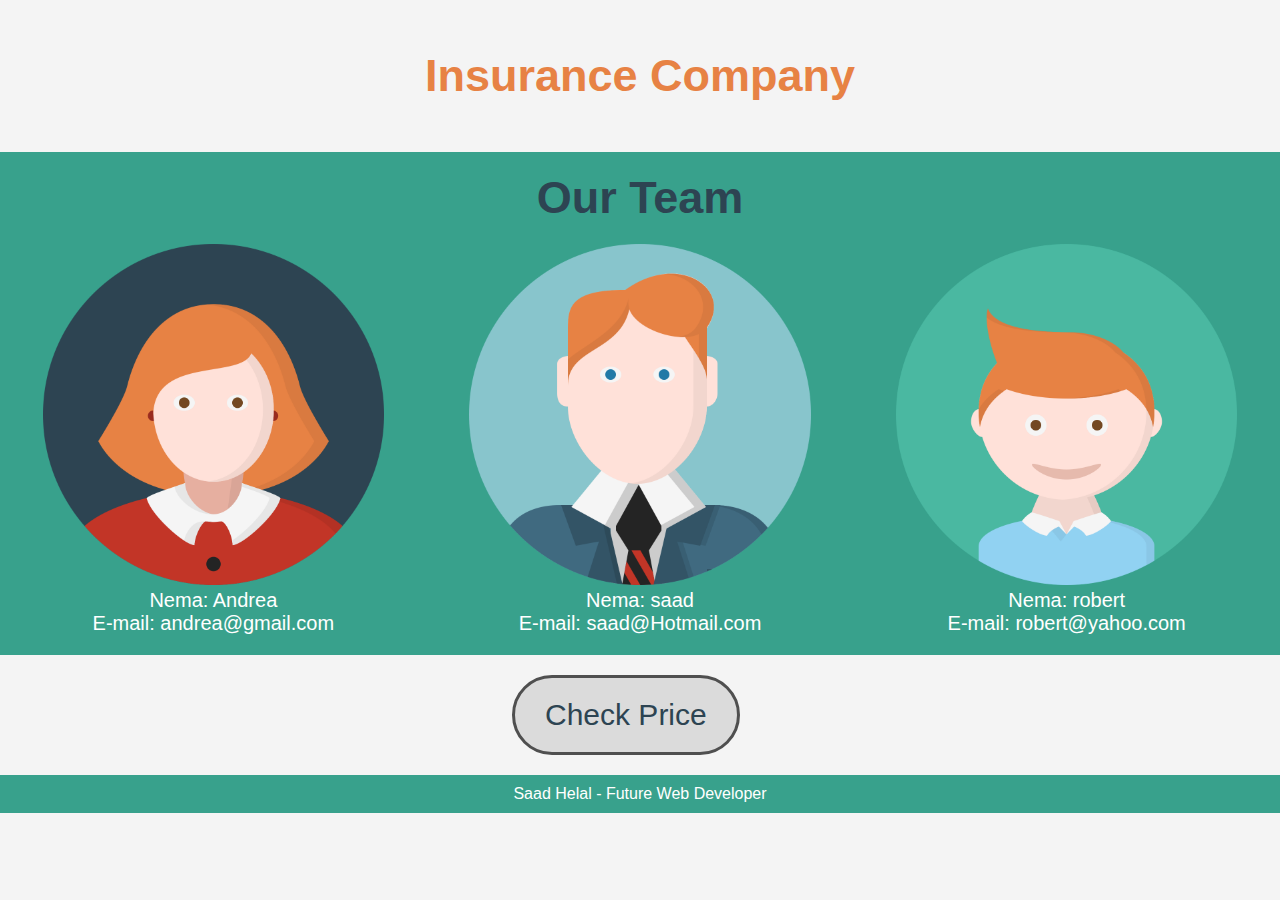
<file: index.html>
<!DOCTYPE html>
<html>
    
    <head>
        <meta charset="utf-8">
        <title>Code Review03</title>
        <link rel="stylesheet" href="style.css">
    </head>

    <body>
        <header>
            <h1>   Insurance <b>Company</b></h1>
        </header>
        
        <section>
            <h2>Our Team</h2>
            <div class="container">
                <article>
                    <img src="photos/person1.png" alt="Our Team">
                    <p>Nema: Andrea</p>
                    <p>E-mail: andrea@gmail.com</p>
                </article>
                <article>
                    <img src="photos/person2.png" alt="Our Team">
                    <p>Nema: saad</p>
                    <p>E-mail: saad@Hotmail.com</p>
                </article>
                <article>
                    <img src="photos/person3.png" alt="Our Team">
                    <p>Nema: robert</p>
                    <p>E-mail: robert@yahoo.com</p>
                </article>
            </div>
        </section>
        
        <div id="button">
            <a href="prices.html">Check Price</a>
        </div>
        
        <footer>
            <p>Saad Helal - Future Web Developer</p>
        </footer>
    </body>
    
</html>
</file>
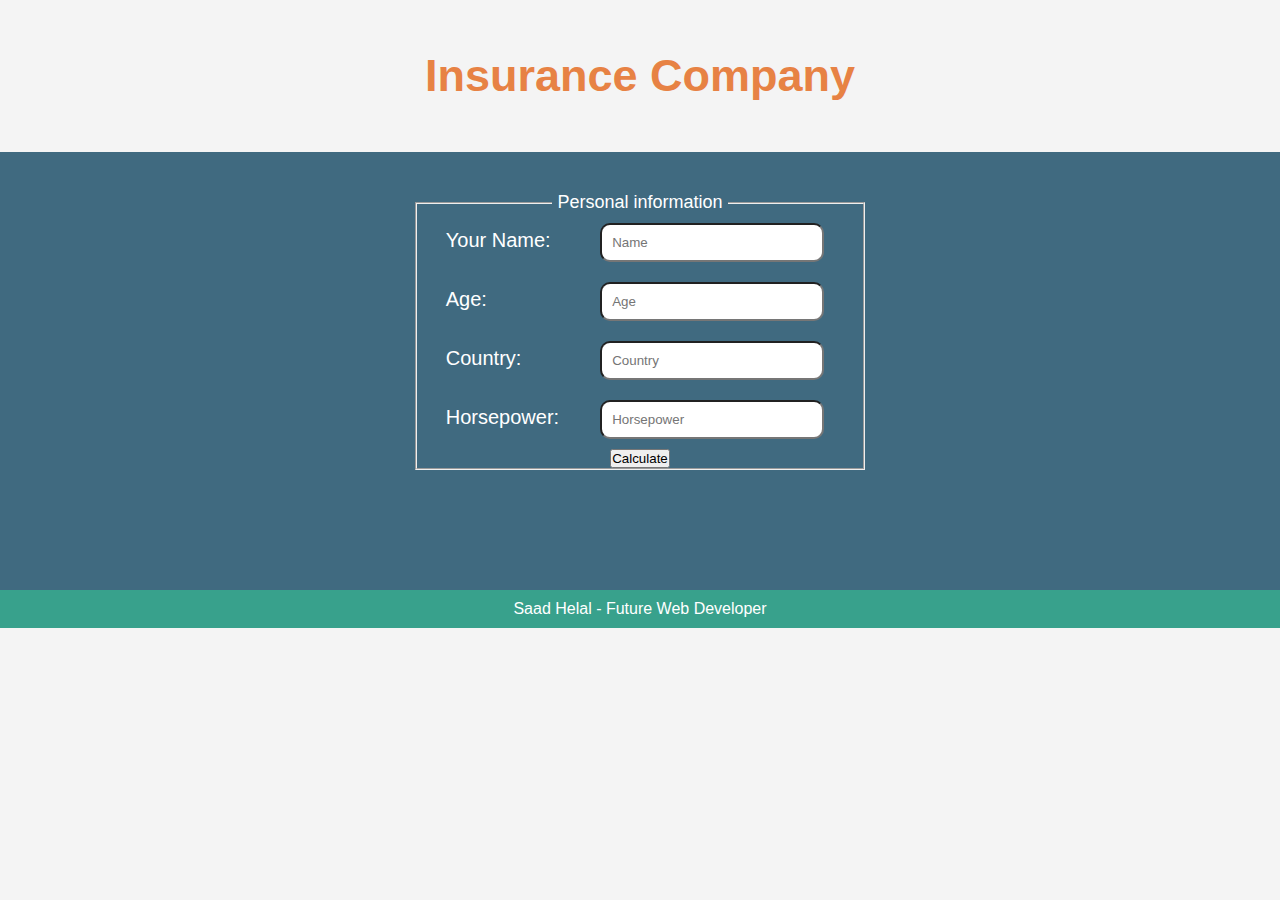
<file: prices.html>
<!DOCTYPE html>
<html>

    <head>
        <meta charset="utf-8">
        <title>prices</title>
        <link rel="stylesheet" href="style.css">
        <script src="script.js"></script>
    </head>
    <body>
        <header>
            <h1>   Insurance <b>Company</b></h1>
        </header>
        
        <section class="input">
            <article><form action="#">
                <fieldset>
                    <legend>Personal information</legend>
                    <p>Your Name:</p>
                    <input id="name" type="text" placeholder="Name"><br>
                    <p>Age:</p>
                    <input id="age" type="number" placeholder="Age" required><br>
                    <p>Country:</p>
                    <input id="country" type="text" placeholder="Country"><br>
                    <p>Horsepower:</p>
                    <input id="Horsepower" type="number" placeholder="Horsepower" required><br>
                    <button onclick="return calculateInsurance()">Calculate</button>
                </fieldset></form>
            </article>
            
            <div class="text">
                <p id="result"></p>
            </div>
            
        </section> 
        
        <footer>
            <p>Saad Helal - Future Web Developer</p>
        </footer>
        
        
    </body>
    
</html>
</file>
<file: style.css>
/*style for main index*/
* {
  margin: 0 auto;
  padding: 0; }

body {
  background-color: #f4f4f4;
  font-family: 'Chivo', sans-serif; }

header h1 {
  font-size: 45px;
  color: #e78244;
  padding: 50px;
  text-align: center; }

header h1 b {
  font-weight: bold;
  font-size: 45px; }

section h2 {
  font-size: 45px;
  color: #2d4452;
  padding-top: 20px; }

section {
  text-align: center;
  background-color: #38a18c; }

section .container {
  display: flex; }

section .container article {
  padding: 20px 0; }

section .container article img {
  width: 80%;
  padding: 0 40px; }

section .container article p {
  font-size: 20px;
  padding: 0 10px;
  color: #fff; }

#button {
  display: flex; }

#button a {
  margin-left: 40%; }

a {
  -webkit-border-radius: 45px;
  -moz-border-radius: 45px;
  -ms-border-radius: 45px;
  border-radius: 45px;
  text-decoration: none;
  margin: 20px;
  padding: 20px 30px;
  font-size: 30px;
  color: #2D4452;
  border: solid 3px #4f4f4f;
  background-color: #DBDBDB; }

footer {
  background-color: #38a18c; }

footer p {
  color: #fff;
  padding: 10px;
  text-align: center; }

/* style for prices page*/
.input {
  background-color: #406a80;
  padding-top: 20px; }

.input form {
  width: 450px;
  padding: 20px 0px; }

.input form legend {
  color: #fff;
  font-size: 18px;
  padding: 0 5px; }

.input form p {
  padding: 10px 0;
  color: #fff;
  font-size: 20px;
  display: inline-flex;
  width: 140px; }

section form input {
  padding: 10px 10px;
  border-radius: 10px;
  margin: 10px;
  width: 200px;
  color: #4c5e69; }

.text {
  width: 100%;
  text-align: center; }

.text p {
  color: #f4f4f4;
  padding: 50px;
  font-size: 30px; }

/*# sourceMappingURL=style.css.map */
</file>
